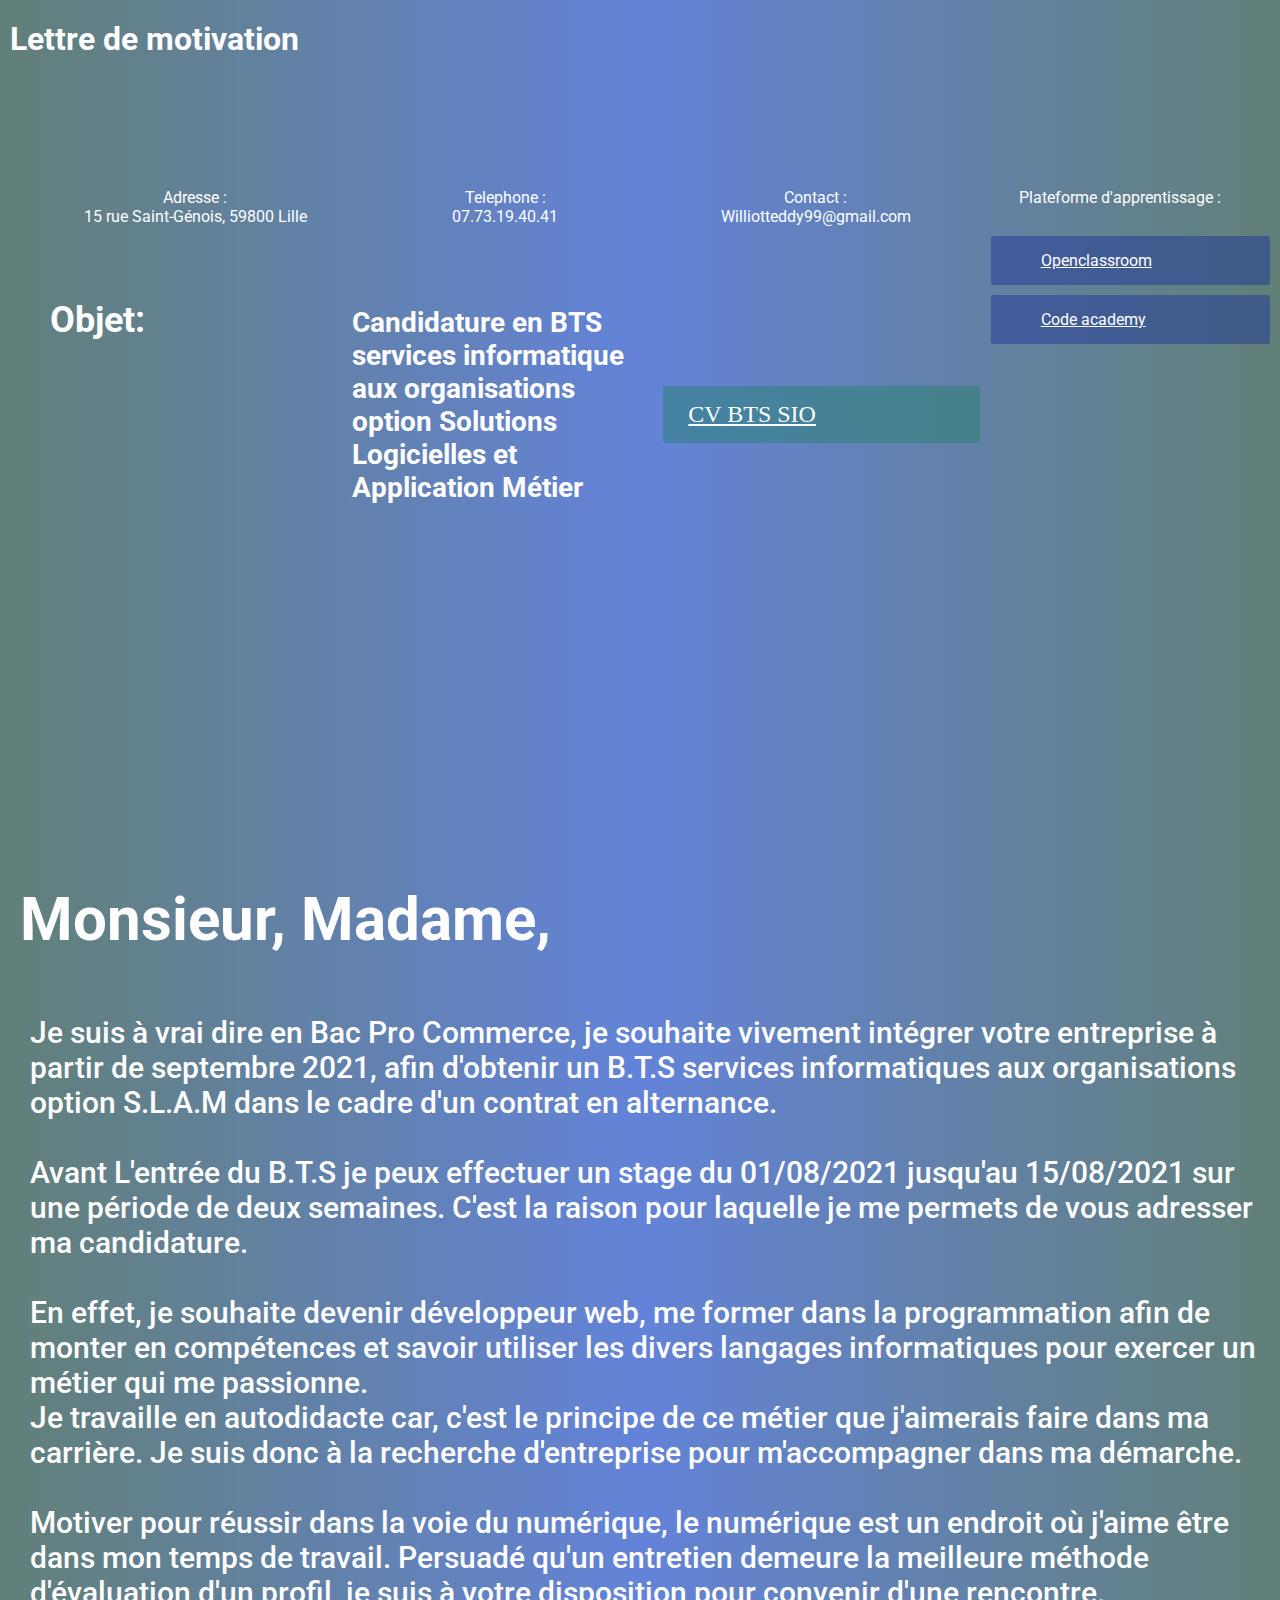
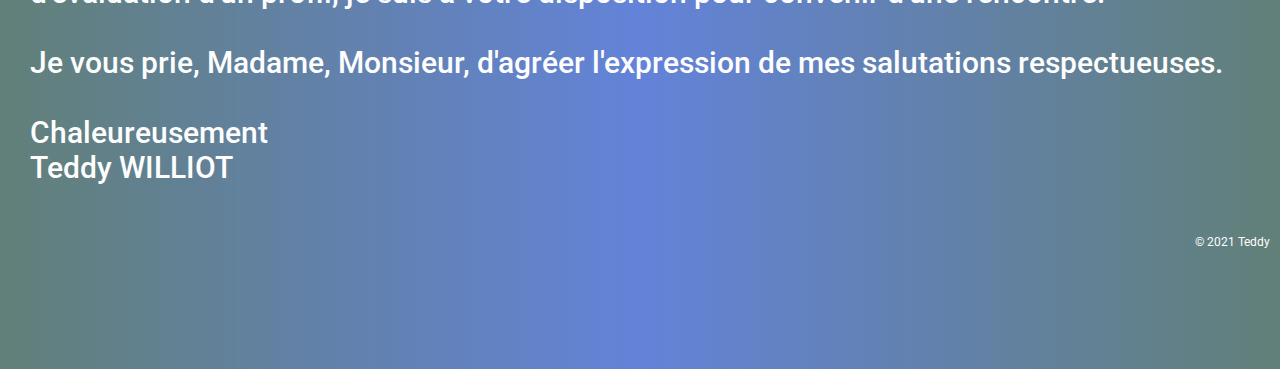
<file: page/index.html>
<html>

<head>
  <title>développeur</title>
  <meta charset="utf-8" />
  <meta name="viewport" content="width=device-width, initial-scale=1.0">
  <link href='https://fonts.googleapis.com/css?family=Roboto:300,400,700' rel='stylesheet' type='text/css'>
  <link rel="stylesheet" type="text/css" href=".\lien\monsite.css">
</head>

<body> 
  <header class="container">
      <div class="row">
        <h1 class="col-sm-4">Lettre de motivation</h1>
        <nav class="col-sm-8 text-right">
          <p>Adresse :<br> 15 rue Saint-Génois, 59800 Lille</p>
          <p>Telephone :<br> 07.73.19.40.41</p>
          <p>Contact :<br> Williotteddy99@gmail.com</p>
          <div class="container"> 
            <p>Plateforme d'apprentissage :</p> <br>
            <a class="btn btn-secondary" href="https://openclassrooms.com/fr/" role="button" target="_blank">Openclassroom</a>
            <a class="btn btn-secondary" href="https://www.codecademy.com/" role="button" target="_blank">Code academy</a>
          </div>
        </nav>
      </div>
      <section class="jumbotron">
        <div class="container">
          <div class="row text-center col-sm-8">
            <h2>Objet:</h2>
            <h3>Candidature en BTS services informatique aux organisations option
            Solutions Logicielles et Application Métier
            </h3>
            <a class="btn btn-primary" href="./cv.html" role="button">CV BTS SIO</a>
          </div>
        </div>
      </section>
      <section class="jumbotron-p">
        <h1>Monsieur, Madame,</h1>
        <p>Je suis à vrai dire en Bac Pro Commerce, je souhaite vivement intégrer votre entreprise à partir de septembre 2021,
         afin d'obtenir un B.T.S services informatiques aux organisations option S.L.A.M dans le cadre d'un contrat en alternance. <br> <br>

        Avant L'entrée du B.T.S je peux effectuer un stage du 01/08/2021 jusqu'au 15/08/2021 sur une période de deux semaines.
        C'est la raison pour laquelle je me permets de vous adresser ma candidature. <br> <br>
        
        En effet, je souhaite devenir développeur web, me former dans la programmation afin de monter en compétences et savoir utiliser les divers langages informatiques pour exercer un métier qui me passionne. <br>
        
        Je travaille en autodidacte car, c'est le principe de ce métier que j'aimerais faire dans ma carrière. 
        Je suis donc à la recherche d'entreprise pour m'accompagner dans ma démarche. <br> <br>
        
        Motiver pour réussir dans la voie du numérique, le numérique est un endroit où j'aime être dans mon temps de travail.
        Persuadé qu'un entretien demeure la meilleure méthode d'évaluation d'un profil, je suis à votre disposition pour convenir d'une rencontre. <br> <br>
        
        Je vous prie, Madame, Monsieur, d'agréer l'expression de mes salutations respectueuses. <br> <br>
        
        Chaleureusement <br>
        Teddy WILLIOT</p>
      </section>
      <footer class="container">
        <div class="row">
          <p class="col-sm-8 col-md-6">&copy; 2021 Teddy</p>
          <ul class="col-sm-8">

          </ul>
        </div>
      </footer>
  </header>
</body>

</html>
</file>
